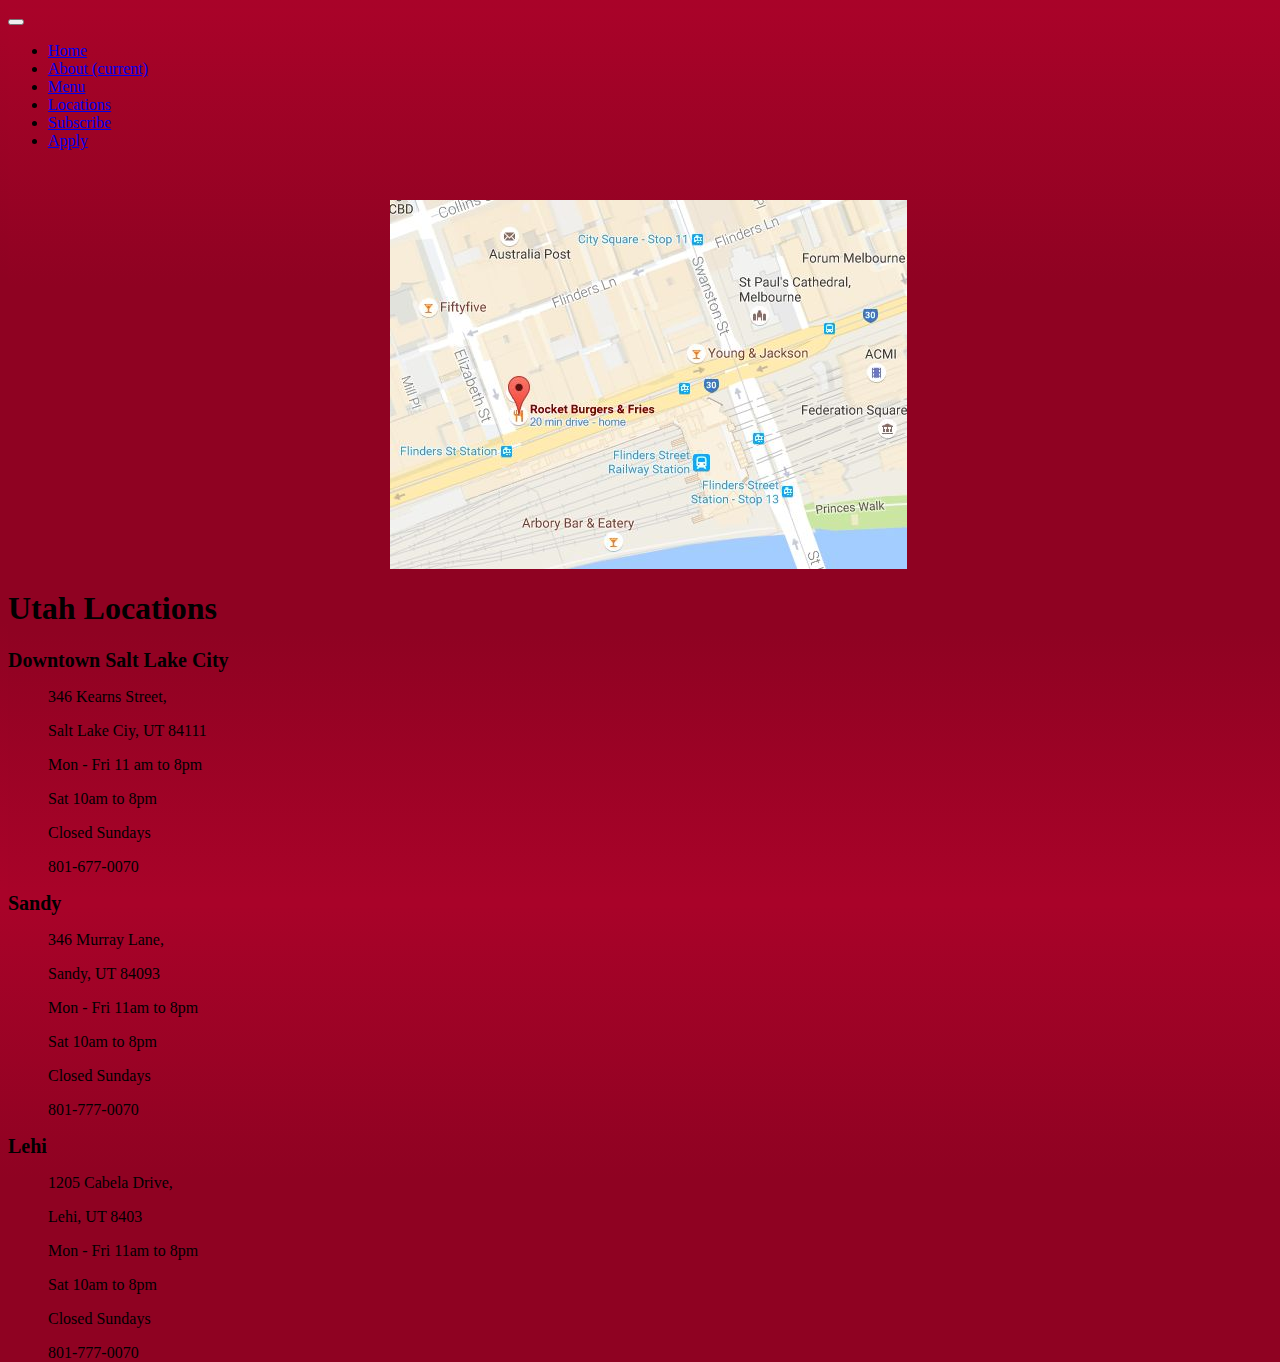
<file: locationsIndex.html>
<!DOCTYPE html>
<html lang="en">
<head>
    <meta charset="UTF-8">
    <link rel="stylesheet" href="./css/locationStyle.css">
    <link rel="stylesheet" href="https://stackpath.bootstrapcdn.com/bootstrap/4.2.1/css/bootstrap.min.css" integrity="sha384-GJzZqFGwb1QTTN6wy59ffF1BuGJpLSa9DkKMp0DgiMDm4iYMj70gZWKYbI706tWS" crossorigin="anonymous">

    <title>Title</title>
</head>
<body>
<nav class="navbar navbar-expand-lg navbar-light bg-light">
    <a class="navbar-brand" href="#"></a>
    <button class="navbar-toggler" type="button" data-toggle="collapse" data-target="#navbarSupportedContent" aria-controls="navbarSupportedContent" aria-expanded="false" aria-label="Toggle navigation">
        <span class="navbar-toggler-icon"></span>
    </button>

    <div class="collapse navbar-collapse" id="navbarSupportedContent">
        <ul class="navbar-nav mr-auto">
            <li class="nav-item">
                <a class="nav-link" href="./Index.html">Home </a>
            </li>
            <li class="nav-item">
                <a class="nav-link" href="./images/about.pdf">About <span class="sr-only">(current)</span></a>
            </li>
            <li class="nav-item">
                <a class="nav-link" href="./foodIndex.html">Menu </a>
            </li>
            <li class="nav-item">
                <a class="nav-link" href="./locationsIndex.html">Locations </a>
            </li>
            <li class="nav-item">
                <a class="nav-link" href="./subscribeIndex.html">Subscribe </a>
            </li>
            <li class="nav-item">
                <a class="nav-link" href="./jobsIndex.html">Apply </a>
            </li>

        </ul>

    </div>
</nav>
    <div>
        <img class="imgCss" src="./images/maps.jpg">
    </div>
<h1>Utah Locations</h1>
    <div class="bold">Downtown Salt Lake City</div>
    <div>
        <ul>
            <p>346 Kearns Street,</p>
            <p>Salt Lake Ciy, UT 84111</p>
            <p>Mon - Fri 11 am to 8pm</p>
            <p>Sat 10am to 8pm</p>
            <p>Closed Sundays</p>
            <p>801-677-0070</p>
        </ul>
    </div>
    <div class="bold">Sandy</div>
    <div>
        <ul>
            <p>346 Murray Lane,</p>
            <p>Sandy, UT 84093</p>
            <p>Mon - Fri 11am to 8pm</p>
            <p>Sat 10am to 8pm</p>
            <p>Closed Sundays</p>
            <p>801-777-0070</p>
        </ul>
    </div>
    <div class="bold">Lehi</div>
    <div>
        <ul>
            <p>1205 Cabela Drive,</p>
            <p>Lehi, UT 8403</p>
            <p>Mon - Fri 11am to 8pm</p>
            <p>Sat 10am to 8pm</p>
            <p>Closed Sundays</p>
            <p>801-777-0070</p>
        </ul>
    </div>
<script src="https://code.jquery.com/jquery-3.3.1.slim.min.js" integrity="sha384-q8i/X+965DzO0rT7abK41JStQIAqVgRVzpbzo5smXKp4YfRvH+8abtTE1Pi6jizo" crossorigin="anonymous"></script>
<script src="https://cdnjs.cloudflare.com/ajax/libs/popper.js/1.14.6/umd/popper.min.js" integrity="sha384-wHAiFfRlMFy6i5SRaxvfOCifBUQy1xHdJ/yoi7FRNXMRBu5WHdZYu1hA6ZOblgut" crossorigin="anonymous"></script>
<script src="https://stackpath.bootstrapcdn.com/bootstrap/4.2.1/js/bootstrap.min.js" integrity="sha384-B0UglyR+jN6CkvvICOB2joaf5I4l3gm9GU6Hc1og6Ls7i6U/mkkaduKaBhlAXv9k" crossorigin="anonymous"></script>

</body>
</html>
</file>
<file: css/locationStyle.css>
html,body {
    height: 100%;
    width: 100%;
    background: linear-gradient(to bottom, #a90329 0%,#8f0222 31%,#8f0222 31%,#8f0222 69%,#a90329 99%);
}

.imgCss{
    margin-top: 50px;
    display: flex;
    margin-left: auto;
    margin-right:auto;
}
.bold{
    font-weight: bold;
    font-size: 20px;
}
</file>
